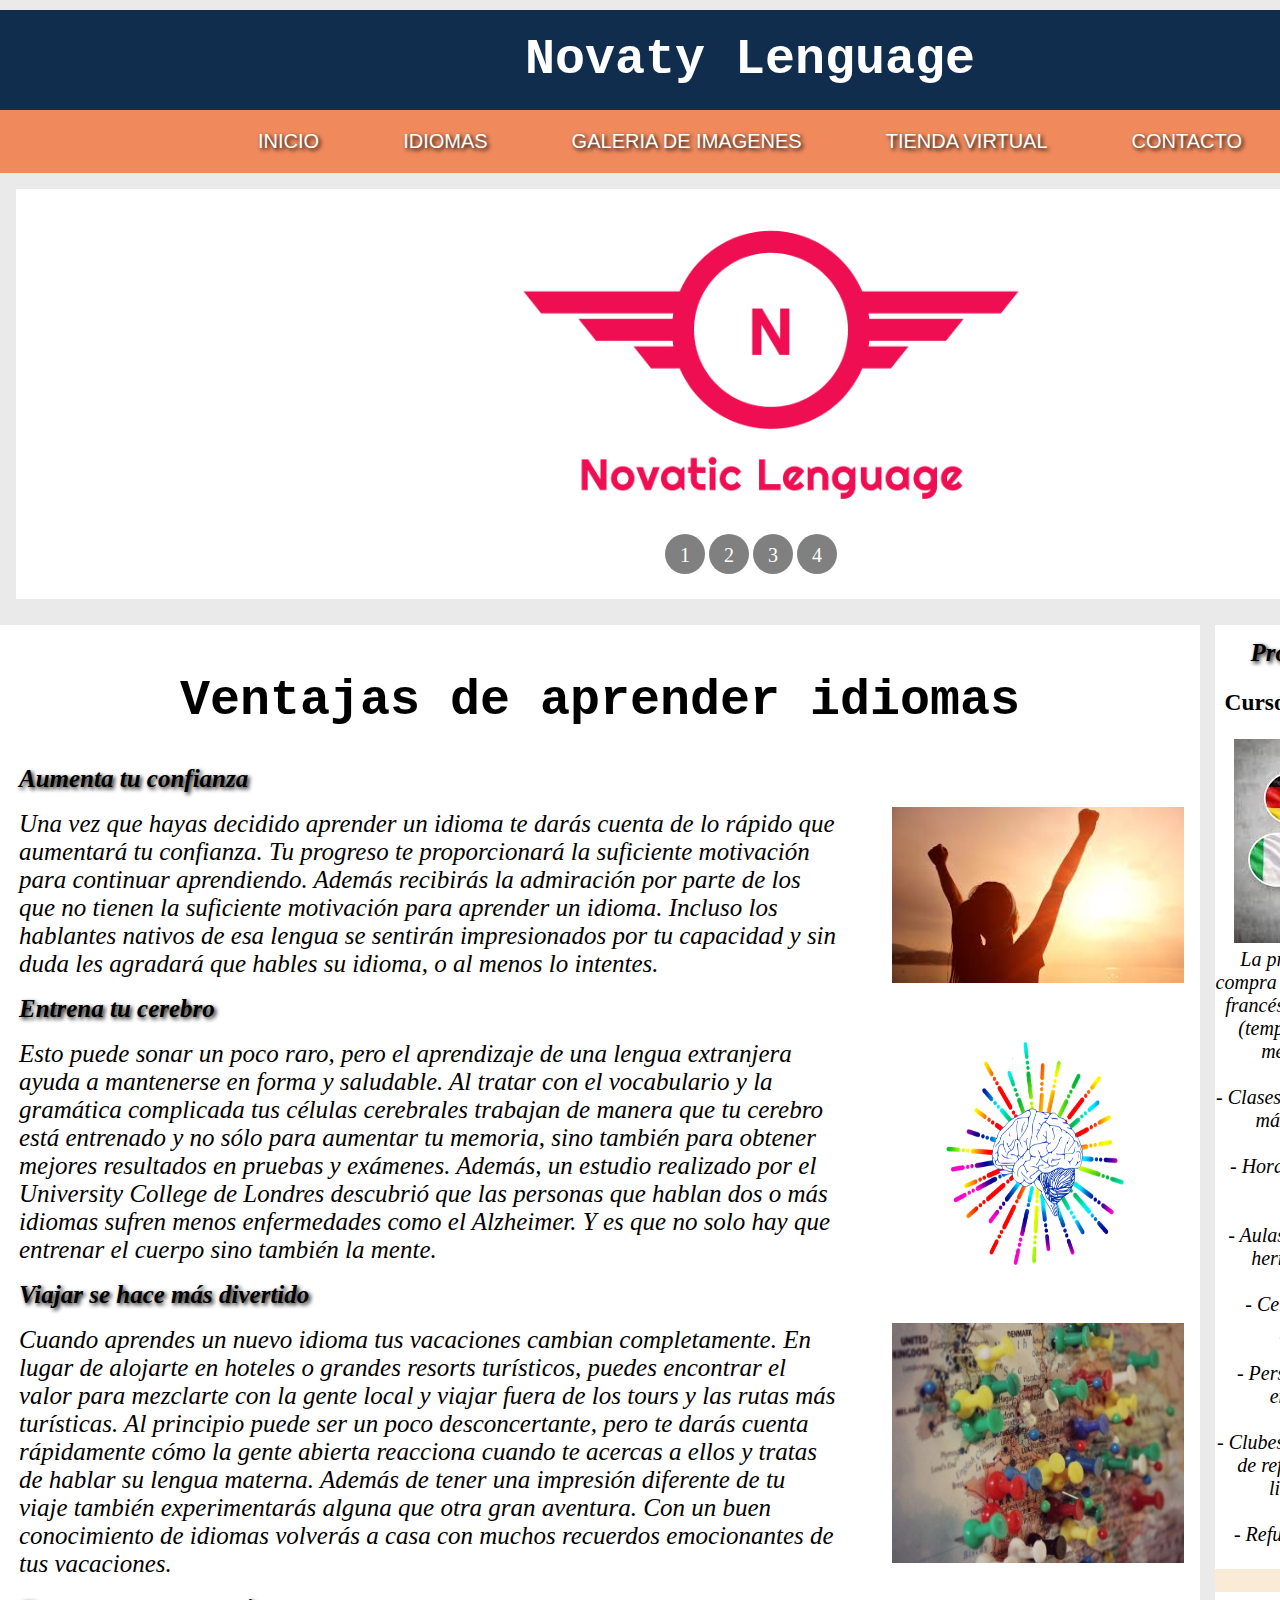
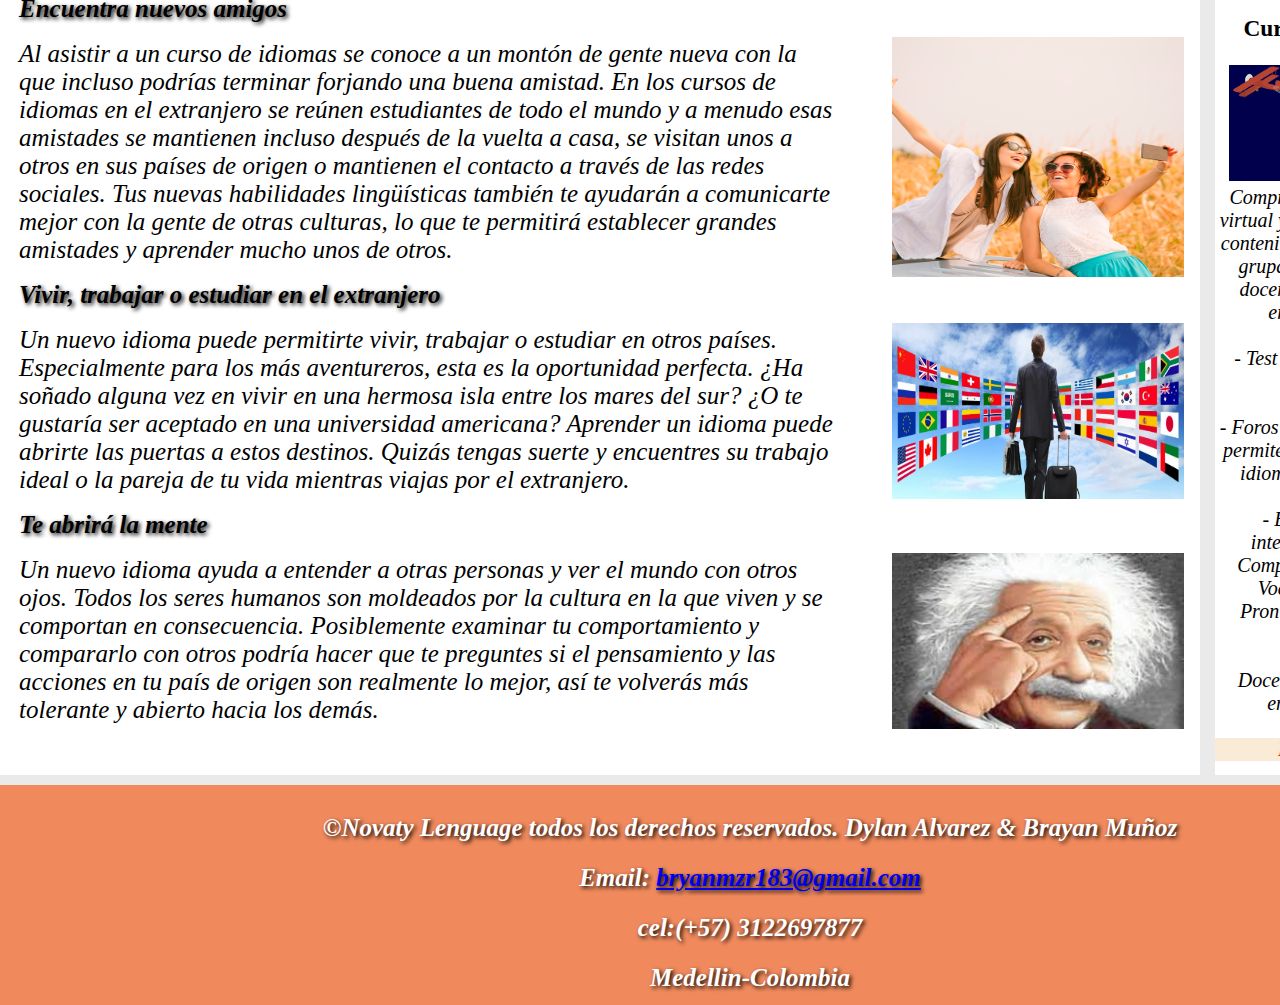
<file: index.html>
<!DOCTYPE html>
<html lang="en">
<head>
    <meta charset="UTF-8">
    <meta name="viewport" content="width=device-width, initial-scale=1.0">
    <title>Fundacion de idiomas</title>
    <link rel="stylesheet" href="css/estilos.css">
    <script type="text/javascrpit" src="/js/ejemplo.js"></script>
    <script type="text/javascript" src="js/jquery-1.12.1.js" ></script>


    <script type="text/javascript">

        $(function(){
            //indica el nombre del archivo a cargar
            $("#principal2").load("file/inicio.html");

        });

    </script>

    <script type="text/javascript">
      
        $(document).ready(function(){

            $("#principall").click(function(){
                $("#principal2").load("file/inicio.html");
            });

            $("#idiomas").click(function(){
                $("#principal2").load("file/idiomas.html");
            });

            $("#Tienda").click(function(){
                $("#principal2").load("file/pago.html");
            });

            $("#contacto").click(function(){
                $("#principal2").load("file/formulario.html");
            });

        });

    </script>

</head>
<body>
    <div id="contenedor">

    <header>
        <h1>Novaty Lenguage</h1>
    </header>

        <nav><!--Barra de navegación-->
            <ul>
                <!-- link con javascript -->
                <li><a href="#"  id="principall">INICIO</a></li>
                <li><a href="#"  id="idiomas">IDIOMAS</a></li>
                <li><a href="Pagina Web/galeria.html" >GALERIA DE IMAGENES</a></li>
                <li><a href="#"  id="Tienda">TIENDA VIRTUAL</a></li>
                <li><a href="#"  id="contacto">CONTACTO</a></li>
                

            </ul>
        </nav>

       

        <article><!--Este sera el inicio-->


            <div id="slider">

                <!-- menu de imagenes -->
    
                <ul class="slider">
                    <li id="slider1">
                        <img src="img/logo.png" alt="imagen slider 1">
                    </li>
                    <li id="slider2">
                        <img src="img/imagen2.jpg" alt="imagen slider 2">
                    </li>
                    <li id="slider3">
                        <img src="img/imagen3.jpg" alt="imagen slider 3">
                    </li>}
                    <li id="slider4">
                        <img src="img/imagen1.jpg" alt="imagen slider 4">
                    </li>
                </ul>
    
                <!-- menu para cambiar las imagenes -->
    
                <ul class="menu">
                    <li>
                        <a href="#slider1">1</a>
                    </li>
                    <li>
                        <a href="#slider2">2</a>
                    </li>
                    <li>
                        <a href="#slider3">3</a>
                    </li>
                    <li>
                        <a href="#slider4">4</a>
                    </li>
                </ul>

                
    
            </div>
            
        </article>

        <section id="principal2">
            
        </section>

        
        <br>
        
        <footer>   
            <br>
            <h3>©Novaty Lenguage todos los derechos reservados. Dylan Alvarez & Brayan Muñoz
                <br>
                    Email: <a href="bryanmzr183@gamil.com">bryanmzr183@gmail.com</a>
                <br>
                    cel:(+57) 3122697877
                <br>
                    Medellin-Colombia
            </h3>
        </footer>
    </div>
    
</body>
</html>
</file>
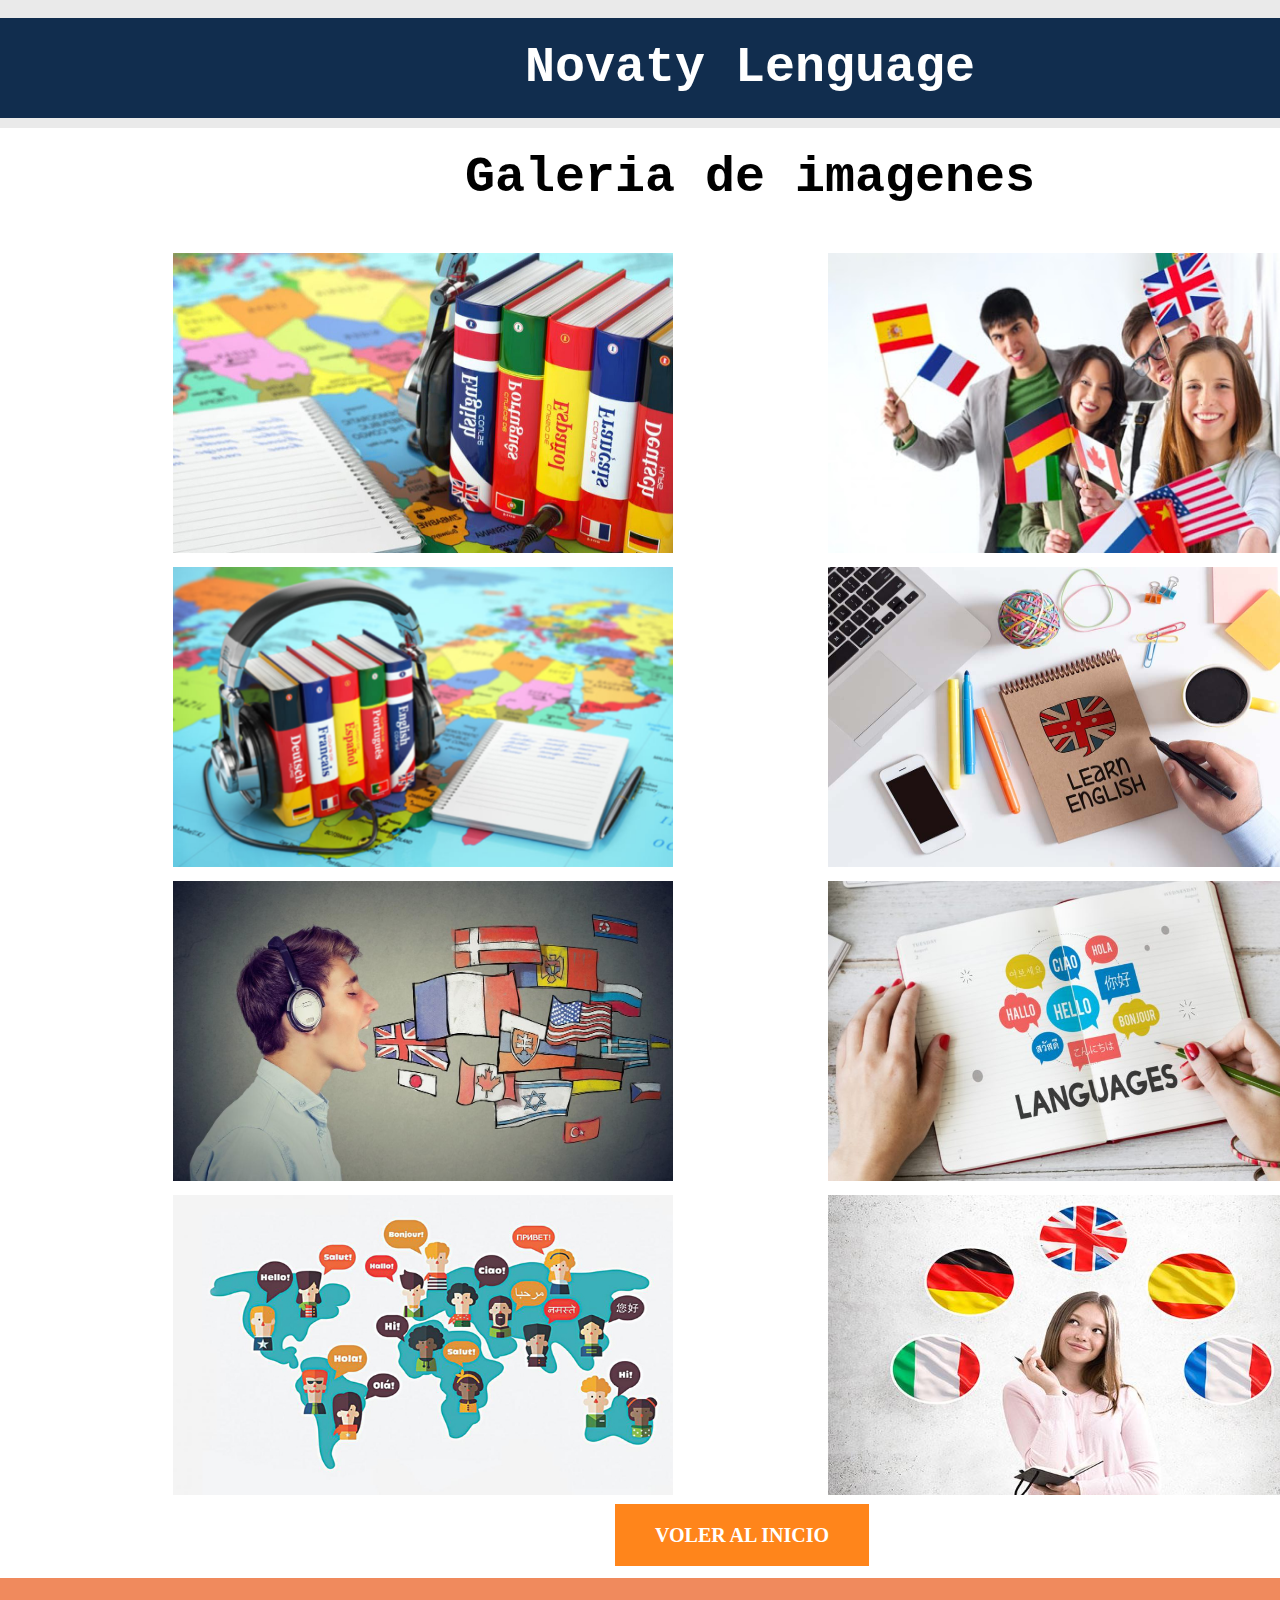
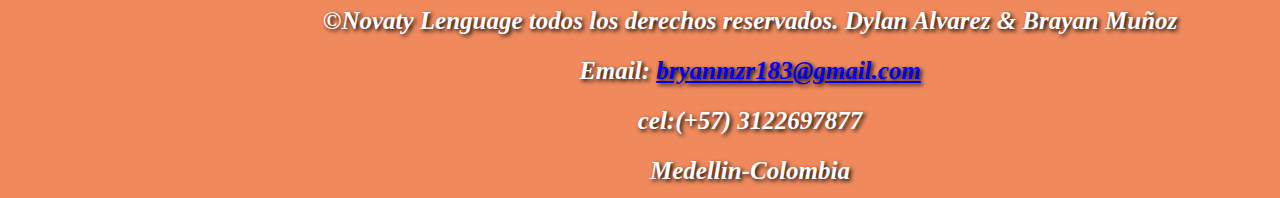
<file: Pagina Web/galeria.html>
<!DOCTYPE html>
<html lang="en">
<head>
    <meta charset="UTF-8">
    <meta name="viewport" content="width=device-width, initial-scale=1.0">
    <title>Fundacion de idiomas</title>
    <link rel="stylesheet" href="css/estilos.css">
</head>
<body>
    <div id="contenedor">
    <br>
        <header>
            <h1>Novaty Lenguage</h1>
        </header>

        <section> <!--Aqui empieza la  galeria-->
            <h1>Galeria de imagenes</h1>
            <ul class="galeria">
                <li><a href="#img1"><img src="img/galeria1.jpg"></a></li>
                <li><a href="#img2"><img src="img/galeria2.jpg"></a></li>
                <li><a href="#img3"><img src="img/galeria3.jpg"></a></li>
                <li><a href="#img4"><img src="img/galeria4.jpg"></a></li>
                <li><a href="#img5"><img src="img/galeria5.jpg"></a></li>
                <li><a href="#img6"><img src="img/galeria6.jpg"></a></li>
                <li><a href="#img7"><img src="img/galeria7.jpg"></a></li>
                <li><a href="#img8"><img src="img/galeria8.jpg"></a></li>
            </ul>

            <div class="modal" id="img1">
                <h3>Imagen 1</h3>
                <div class="imagen">
                    <a href="#img8">&#60;</a>
                    <a href="#img2"><img src="img/galeria1.jpg"><a>
                    <a href="#img2">></a>
                </div>
                <a class="cerrar" href="">X</a>
            </div>

            <div class="modal" id="img2">
                <h3>Imagen 2</h3>
                <div class="imagen">
                    <a href="#img1">&#60;</a>
                    <a href="#img3"><img src="img/galeria2.jpg"><a>
                    <a href="#img3">></a>
                </div>
                <a class="cerrar" href="">X</a>
            </div>
            
            <div class="modal" id="img3">
                <h3>Imagen 3</h3>
                <div class="imagen">
                    <a href="#img2">&#60;</a>
                    <a href="#img4"><img src="img/galeria3.jpg"><a>
                    <a href="#img4">></a>
                </div>
                <a class="cerrar" href="">X</a>
            </div>

            <div class="modal" id="img4">
                <h3>Imagen 4</h3>
                <div class="imagen">
                    <a href="#img3">&#60;</a>
                    <a href="#img5"><img src="img/galeria4.jpg"><a>
                    <a href="#img5">></a>
                </div>
                <a class="cerrar" href="">X</a>
            </div>

            <div class="modal" id="img5">
                <h3>Imagen 5</h3>
                <div class="imagen">
                    <a href="#img4">&#60;</a>
                    <a href="#img6"><img src="img/galeria5.jpg"><a>
                    <a href="#img6">></a>
                </div>
                <a class="cerrar" href="">X</a>
            </div>

            <div class="modal" id="img6">
                <h3>Imagen 6</h3>
                <div class="imagen">
                    <a href="#img5">&#60;</a>
                    <a href="#img7"><img src="img/galeria6.jpg"><a>
                    <a href="#img7">></a>
                </div>
                <a class="cerrar" href="">X</a>
            </div>

            <div class="modal" id="img7">
                <h3>Imagen 7</h3>
                <div class="imagen">
                    <a href="#img6">&#60;</a>
                    <a href="#img8"><img src="img/galeria7.jpg"><a>
                    <a href="#img8">></a>
                </div>
                <a class="cerrar" href="">X</a>
            </div>

            <div class="modal" id="img8">
                <h3>Imagen 8</h3>
                <div class="imagen">
                    <a href="#img7">&#60;</a>
                    <a href="#img1"><img src="img/galeria8.jpg"><a>
                    <a href="#img1">></a>
                </div>
                <a class="cerrar" href="">X</a>
                
            </div>
            <a id="boton" href="/index.html">VOLER AL INICIO</a>
        </section>

        <footer>   
            <br>
            <h3>©Novaty Lenguage todos los derechos reservados. Dylan Alvarez & Brayan Muñoz
                <br>
                    Email: <a href="bryanmzr183@gamil.com">bryanmzr183@gmail.com</a>
                <br>
                    cel:(+57) 3122697877
                <br>
                    Medellin-Colombia
            </h3>
        </footer>
    </div>
    
</body>
</html>
</file>
<file: css/estilos.css>
*
{
    margin: 0;
    padding: 0;
    
}

body {
    background-color: #eaeaea;
}

#contenedor{
    width: 1500px;
    margin: auto;
}

/* inicio del slider */

#slider{
    margin: auto;
    background-color: white;
    width: 550px;
    padding: 5px 460px;
}

ul, li {
    margin: 0;
    padding: 0;
    list-style: none;
}

ul.slider {

    position: relative;
    width: 700px;
    height: 300PX;

}

ul.slider li{

    position: absolute;
    left: 0;
    top: 0;
    opacity: 0;
    width: 550px;
    height: 300px;
    background-color: white;
    transition: opacity .5s;
}

ul.slider li img{

    width: 100%;
    height: 100%;
    object-fit: cover;
}

ul.slider li:first-child{
    opacity: 1;
}

/* propiedades del menu */

.menu, .slider{
    text-align: center;
    margin: 20px;
}

.menu li{
    display: inline-block;
    text-align: center;
}

.menu li a{
    display: inline-block;
    color: white;
    text-decoration: none;
    background-color: gray;
    padding: 10px;
    width: 20px;
    height: 20px;
    font-size: 20px;
    border-radius: 100%;
}

ul.slider li:target{
    opacity: 1;
}

/* fin del slider */

header{
    width: 1500px;
    height: 100px;
    margin-top: 10px;
    background-color:#112d4e;
    
}
header h1{
    text-align: center;
    color: white;
    line-height: 100px;
    font-family: 'Courier New', Courier, monospace;
    font-size: 50px;
}

h1{

    text-align: center;
    line-height: 100px;
    font-family: 'Courier New', Courier, monospace;
    font-size: 50px;
}

h2{
    font-style: italic;
    text-shadow: 2px 2px 4px #000000;
    line-height: 50px;
}

p{
    font-style: italic;
}

article{
    padding: 1rem;
}

nav{
    text-align: center;
    background: #f08a5d;
    
}

nav ul li {
    display: inline-block;
    padding: 20px;
    
    
}

nav ul li a{
    text-decoration: none;
    font-family: Verdana, Geneva, Tahoma, sans-serif;
    font-size: 20px;
    padding: 20px;
    text-shadow: 2px 2px 4px #000000;
    color: white; 
}

li a:hover{
    color:black;
}
.section {
    width: 1200px;
    height: 1750px;
    background-color: white;
    float: left;
    /* margin-top: 30px; */
}

article p, h2{
    width: 70%;
    float: left;
    font-size: 25px;
    padding: 3px;
}

article img{
    width: 25%;
    float: right;
    height: 15rem;
}

.imagpequeña{
    height: 11rem;
}

aside {
    width: 285px; 
    height: 1750px;
    background-color:white;
    float: left;
    text-align: center;
    margin-left: 15px;
    margin-bottom: 10px;   
    font-size: 20px;
    
}

#principal2{

    margin-top: 10px;
}

footer{
    margin-top: 10px;
    clear: both;
    height: 220px;
    background: #f08a5d;
}
footer h3{
    text-align: center;
    color: white;
    font-style: italic;
    text-shadow: 2px 2px 4px #000000;
    line-height: 50px;
    font-size: 25px;
    
}



/* idiomas */

#contenedor2{
    width: 1500px;
    margin: auto;
}

#section2{
    width: 1500px;
}

#contenedor2 h2{
    font-style: italic;
    text-shadow: 2px 2px 4px #000000;
    line-height: 50px;
}

#contenedor2 p{
    font-style: italic;
}

/*CSS DE CURSOS*/
.containermain{
    width: 100%;
    max-width: 1380px;
    margin: auto;
}
.containermain img{
    width: 400px;
    float: left;
    margin-right: 20px; 
}
.containermain p{
    font-family: Georgia, 'Times New Roman', Times, serif;
    text-align: left;
    font-size: 19px;
    color: #30475e;
    padding: 5px 0px;
    width: 60%;
    
}
.h1s{
    padding: 20px;
    font-size: 35px;
    text-align:left;
    font-family: Verdana, Geneva, Tahoma, sans-serif;
    color: #cbaf87;

}

p{
    font-style: italic;
}

/*FORMULARIO DE CONTACTO & PAGO*/ 
.container .form .form-header .form-title{
    font-family: 'Lobster', Georgia, Times, serif;
    color: #f08a5d;
    text-align: center;
    font-size: 40px;
    padding: 30px 0px;
}
.container .form .form-header .form-title span{
    color: white;
}
.container .form {
    background: #112d4e;
    width: 90%;
    max-width: 700px;
    margin: auto;
    padding: 30px 35px;
    margin-top: 30px;
    border-radius: 3px;
}
.container .form .form-label{
    display: block;
    color:white;
    font-size: 25px;
    font-family: 'Bebas Neue', cursive;
    position: relative;
    
}
.container .form .form-input, .form-textarea{
    background: #ffeadb;
    font-family: 'Lobster', Georgia, Times, serif;
    border: none;
    outline: none;
    border-bottom: 4px solid #ff851b;
    width: 100%;
    padding: 12px 0px;
    margin-bottom: 20px;
    border-radius: 2px;
}
.container .form .form-input, .form-textarea{
    resize: vertical;
    min-height: 20px;
}

.container .form .btn-submit{
    width: 100%;
    font-family: monospace;
    outline: none;
    background: #ff851b;
    font-size: 25px;
    border: none;
    color: #fff;
    padding: 15px;
    cursor: pointer;
}

section a{
    text-decoration:none;
    font-weight:600;
    font-size:20px;
    color:#ffffff;
    padding-top:20px;
    padding-bottom:20px;
    padding-left:40px;
    padding-right:40px;
    background-color:#ff851b;
}

#boton{
    padding-top: 1rem;
    text-align: center;
}
</file>
<file: Pagina Web/css/estilos.css>
/*ESTRUCTURA DE LA PAGINA*/ 
*
{               
    margin: 0;
    padding: 0;
    
}
body {
    background-color: #eaeaea;
}

#contenedor{
    width: 1500px;
    margin: auto;
}

header h1{
    text-align: center;
    color: white;
    line-height: 100px;
    font-family: 'Courier New', Courier, monospace;
    font-size: 50px;
    background-color:#112d4e;
}

h1{

    text-align: center;
    line-height: 100px;
    font-family: 'Courier New', Courier, monospace;
    font-size: 50px;
}
section #boton {
    text-decoration:none;
    font-weight:600;
    font-size:20px;
    color:#ffffff;
    padding-top:20px;
    padding-bottom:20px;
    padding-left:40px;
    padding-right:40px;
    background-color:#ff851b;
    margin: 41%;
}

#boton {
    padding-top: 1rem;
}
section {
    width: 1500px;
    height: 1450px;
    background-color: white;
    float: left;
    margin-top: 10px;
}

aside {
    width: 285px; 
    height: 5000px;
    background-color:white;
    float: left;
    margin-top: 10px;
    margin-left: 15px;
    margin-bottom: 10px;   
    
}

footer{
    margin-top: 10px;
    clear: both;
    height: 220px;
    background: #f08a5d;
}
footer h3{
    text-align: center;
    color: white;
    font-style: italic;
    text-shadow: 2px 2px 4px #000000;
    line-height: 50px;
    font-size: 25px;
    
}


/*FORMULARIO DE CONTACTO & PAGO*/ 
.container .form .form-header .form-title{
    font-family: 'Lobster', Georgia, Times, serif;
    color: #f08a5d;
    text-align: center;
    font-size: 40px;
    padding: 30px 0px;
}
.container .form .form-header .form-title span{
    color: white;
}
.container .form {
    background: #112d4e;
    width: 90%;
    max-width: 700px;
    margin: auto;
    padding: 30px 35px;
    margin-top: 30px;
    border-radius: 3px;
}
.container .form .form-label{
    display: block;
    color:white;
    font-size: 25px;
    font-family: 'Bebas Neue', cursive;
    position: relative;
    
}
.container .form .form-input, .form-textarea{
    background: #ffeadb;
    font-family: 'Lobster', Georgia, Times, serif;
    border: none;
    outline: none;
    border-bottom: 4px solid #ff851b;
    width: 100%;
    padding: 12px 0px;
    margin-bottom: 20px;
    border-radius: 2px;
}
.container .form .form-input, .form-textarea{
    resize: vertical;
    min-height: 20px;
}

.container .form .btn-submit{
    width: 100%;
    font-family: monospace;
    background: #ff851b;
    font-size: 25px;
    border: none;
    color: #fff;
    padding: 15px;
    cursor: pointer;  
}


/*CSS DE CURSOS*/
.containermain{
    width: 100%;
    max-width: 1100px;
    margin: auto;
}
.containermain img{
    width: 400px;
    float: left;
    margin-right: 20px; 
}
.containermain p{
    font-family: Georgia, 'Times New Roman', Times, serif;
    text-align: left;
    font-size: 19px;
    color: #30475e;
    padding: 5px 0px
}
.h1s{
    padding: 20px;
    font-size: 35px;
    text-align:left;
    font-family: Verdana, Geneva, Tahoma, sans-serif;
    color: #cbaf87;
}

/*CSS GALERIA*/
.galeria{
    width: 90%;
    margin: auto;
    list-style: none;
    padding: 20px;
    box-sizing: border-box;
    display: flex;
    flex-wrap: wrap;
    justify-content: space-around;
}
.galeria li{
    margin: 5px;
}

.galeria img {
    width: 500px;
    height: 300px;
}
.modal{
    display: none;
}
.modal:target {
    display: block;
    position: fixed;
    background: rgba(0, 0, 0, 0.8);
    top: 0;
    left: 0;
    width: 100%;
    height: 100%;
}
.modal h3{
    color: #fff;
    font-size: 30px;
    text-align: center;
    margin: 15px 0;
}
.imagen{
    width: 100%;
    height: 50%;
    justify-content: center;
    align-items: center;
    display: flex;
}
.imagen a {
    color: #fff;
    font-size: 40px;
    text-decoration: none;
    margin: 0 10px;
}
.imagen a:nth-child(2){
    margin: 0%;
    height: 100%;
    flex-shrink: 2;
}
.imagen img{
    width: 700px;
    height: 100%;
    max-width: 100%;
    border: 7px solid #fff;
    box-sizing: border-box;
}
.cerrar{
    display: block;
    background: #fff;
    width: 25px;
    height: 25px;
    margin: 15px auto;
    text-align: center;
    text-decoration: none;
    font-size: 25px;
    color: #000;
    padding: 5px;
    border-radius: 50%;
    line-height: 25px;
}
</file>
